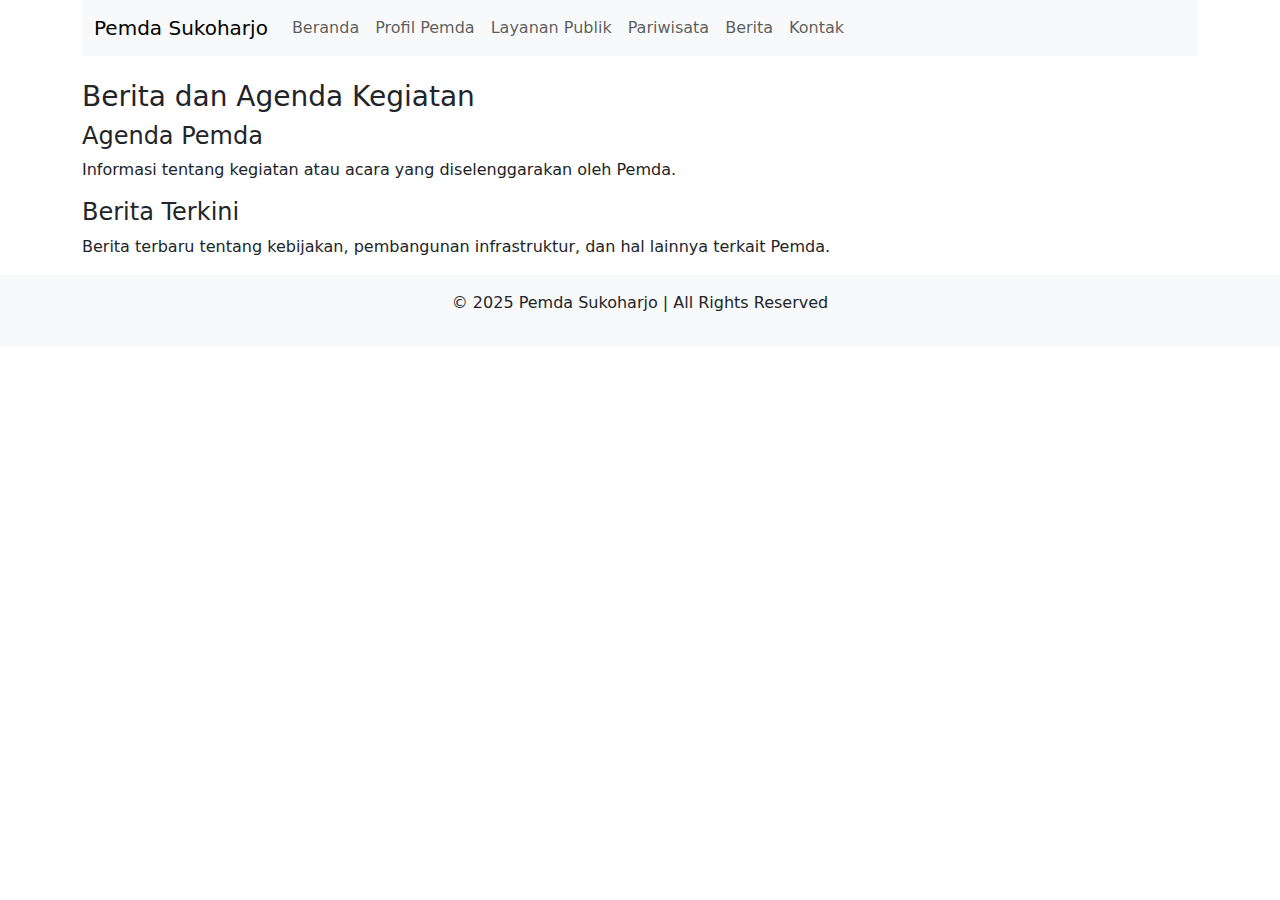
<file: berita.html>
<!DOCTYPE html>
<html lang="id">
<head>
    <meta charset="UTF-8">
    <meta name="viewport" content="width=device-width, initial-scale=1.0">
    <title>Pemda Sukoharjo</title>
    <link href="https://cdn.jsdelivr.net/npm/bootstrap@5.1.3/dist/css/bootstrap.min.css" rel="stylesheet">
</head>
<body>
    <div class="container">
        <nav class="navbar navbar-expand-lg navbar-light bg-light">
            <div class="container-fluid">
                <a class="navbar-brand" href="index.html">Pemda Sukoharjo</a>
                <button class="navbar-toggler" type="button" data-bs-toggle="collapse" data-bs-target="#navbarNav" aria-controls="navbarNav" aria-expanded="false" aria-label="Toggle navigation">
                    <span class="navbar-toggler-icon"></span>
                </button>
                <div class="collapse navbar-collapse" id="navbarNav">
                    <ul class="navbar-nav">
                        <li class="nav-item">
                            <a class="nav-link" href="index.html">Beranda</a>
                        </li>
                        <li class="nav-item">
                            <a class="nav-link" href="profil.html">Profil Pemda</a>
                        </li>
                        <li class="nav-item">
                            <a class="nav-link" href="layanan.php">Layanan Publik</a>
                        </li>
                        <li class="nav-item">
                            <a class="nav-link" href="pariwisata.php">Pariwisata</a>
                        </li>
                        <li class="nav-item">
                            <a class="nav-link" href="berita.php">Berita</a>
                        </li>
                        <li class="nav-item">
                            <a class="nav-link" href="kontak.php">Kontak</a>
                        </li>
                    </ul>
                </div>
            </div>
        </nav>
    </div>
<div class="container mt-4">
    <h3>Berita dan Agenda Kegiatan</h3>
    
    <h4>Agenda Pemda</h4>
    <p>Informasi tentang kegiatan atau acara yang diselenggarakan oleh Pemda.</p>
    
    <h4>Berita Terkini</h4>
    <p>Berita terbaru tentang kebijakan, pembangunan infrastruktur, dan hal lainnya terkait Pemda.</p>
</div>

<footer class="bg-light text-center py-3">
        <p>&copy; 2025 Pemda Sukoharjo | All Rights Reserved</p>
    </footer>
    <script src="https://cdn.jsdelivr.net/npm/bootstrap@5.1.3/dist/js/bootstrap.bundle.min.js"></script>
</body>
</html>
</file>
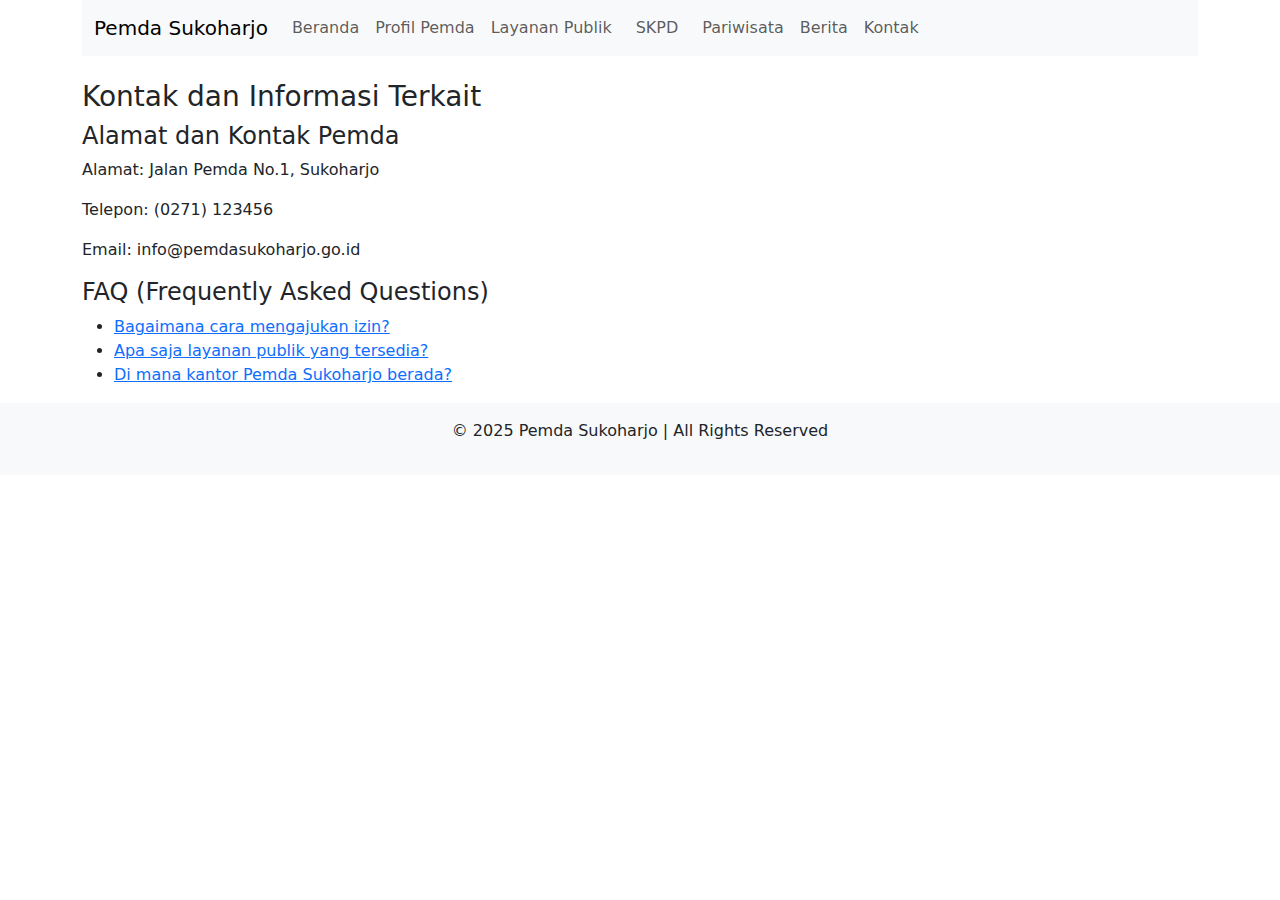
<file: kontak.html>
<!DOCTYPE html>
<html lang="id">
<head>
    <meta charset="UTF-8">
    <meta name="viewport" content="width=device-width, initial-scale=1.0">
    <title>Pemda Sukoharjo</title>
    <link href="https://cdn.jsdelivr.net/npm/bootstrap@5.1.3/dist/css/bootstrap.min.css" rel="stylesheet">
</head>
<body>
    <div class="container">
        <nav class="navbar navbar-expand-lg navbar-light bg-light">
            <div class="container-fluid">
                <a class="navbar-brand" href="index.html">Pemda Sukoharjo</a>
                <button class="navbar-toggler" type="button" data-bs-toggle="collapse" data-bs-target="#navbarNav" aria-controls="navbarNav" aria-expanded="false" aria-label="Toggle navigation">
                    <span class="navbar-toggler-icon"></span>
                </button>
                <div class="collapse navbar-collapse" id="navbarNav">
                    <ul class="navbar-nav">
                        <li class="nav-item">
                            <a class="nav-link" href="index.html">Beranda</a>
                        </li>
                        <li class="nav-item">
                            <a class="nav-link" href="profil.html">Profil Pemda</a>
                        </li>
                        <li class="nav-item">
                            <a class="nav-link" href="layanan.html">Layanan Publik</a>
                        </li>
                        <li class="nav-item"><a class="nav-link px-3" href="skpd.html">SKPD</a></li>

                        <li class="nav-item">
                            <a class="nav-link" href="pariwisata.html">Pariwisata</a>
                        </li>
                        <li class="nav-item">
                            <a class="nav-link" href="berita.html">Berita</a>
                        </li>
                        <li class="nav-item">
                            <a class="nav-link" href="kontak.html">Kontak</a>
                        </li>
                    </ul>
                </div>
            </div>
        </nav>

    </div>


<div class="container mt-4">
    <h3>Kontak dan Informasi Terkait</h3>
    
    <h4>Alamat dan Kontak Pemda</h4>
    <p>Alamat: Jalan Pemda No.1, Sukoharjo</p>
    <p>Telepon: (0271) 123456</p>
    <p>Email: info@pemdasukoharjo.go.id</p>

    <h4>FAQ (Frequently Asked Questions)</h4>
    <ul>
        <li><a href="#">Bagaimana cara mengajukan izin?</a></li>
        <li><a href="#">Apa saja layanan publik yang tersedia?</a></li>
        <li><a href="#">Di mana kantor Pemda Sukoharjo berada?</a></li>
    </ul>
</div>

<footer class="bg-light text-center py-3">
        <p>&copy; 2025 Pemda Sukoharjo | All Rights Reserved</p>
    </footer>
    <script src="https://cdn.jsdelivr.net/npm/bootstrap@5.1.3/dist/js/bootstrap.bundle.min.js"></script>
</body>
</html>
</file>
